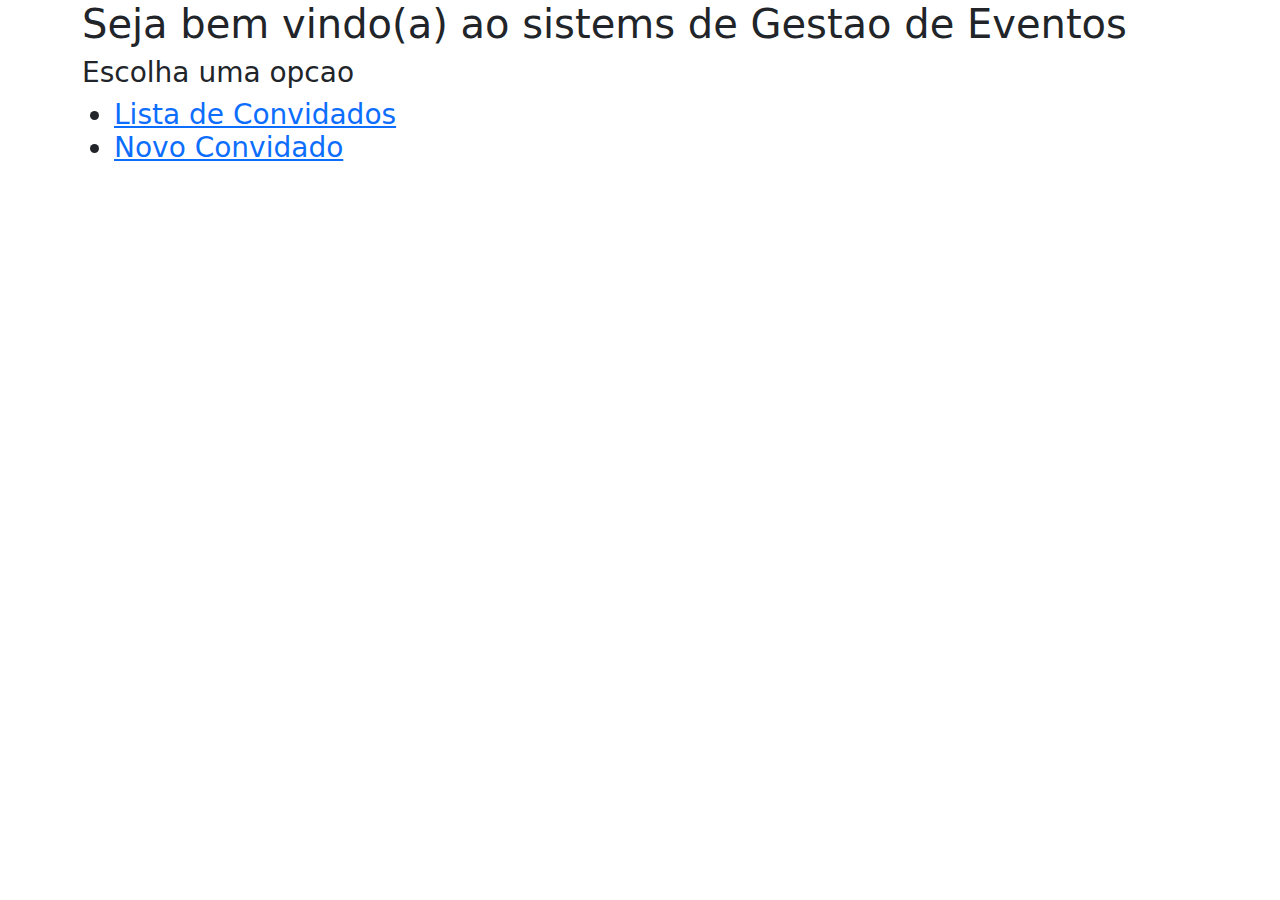
<file: src/main/resources/templates/index.html>
<!DOCTYPE html>
<html>
<head>
<meta charset="ISO-8859-1">
<link href="https://cdn.jsdelivr.net/npm/bootstrap@5.3.2/dist/css/bootstrap.min.css" rel="stylesheet">
<title>Insert title here</title>
</head>
<body>

	<div class="container">
		<h1>Seja bem vindo(a) ao sistems de Gestao de Eventos</h1>
		<h3> Escolha uma opcao <h3>
		
		
		<ul>
			<li> 
				<a href="/convidados/lista">Lista de Convidados</a>
			</li>
			<li> 
				<a href="/convidados/novo">Novo Convidado</a>
			</li>
		</ul>
	</div>
</body>
</html>
</file>
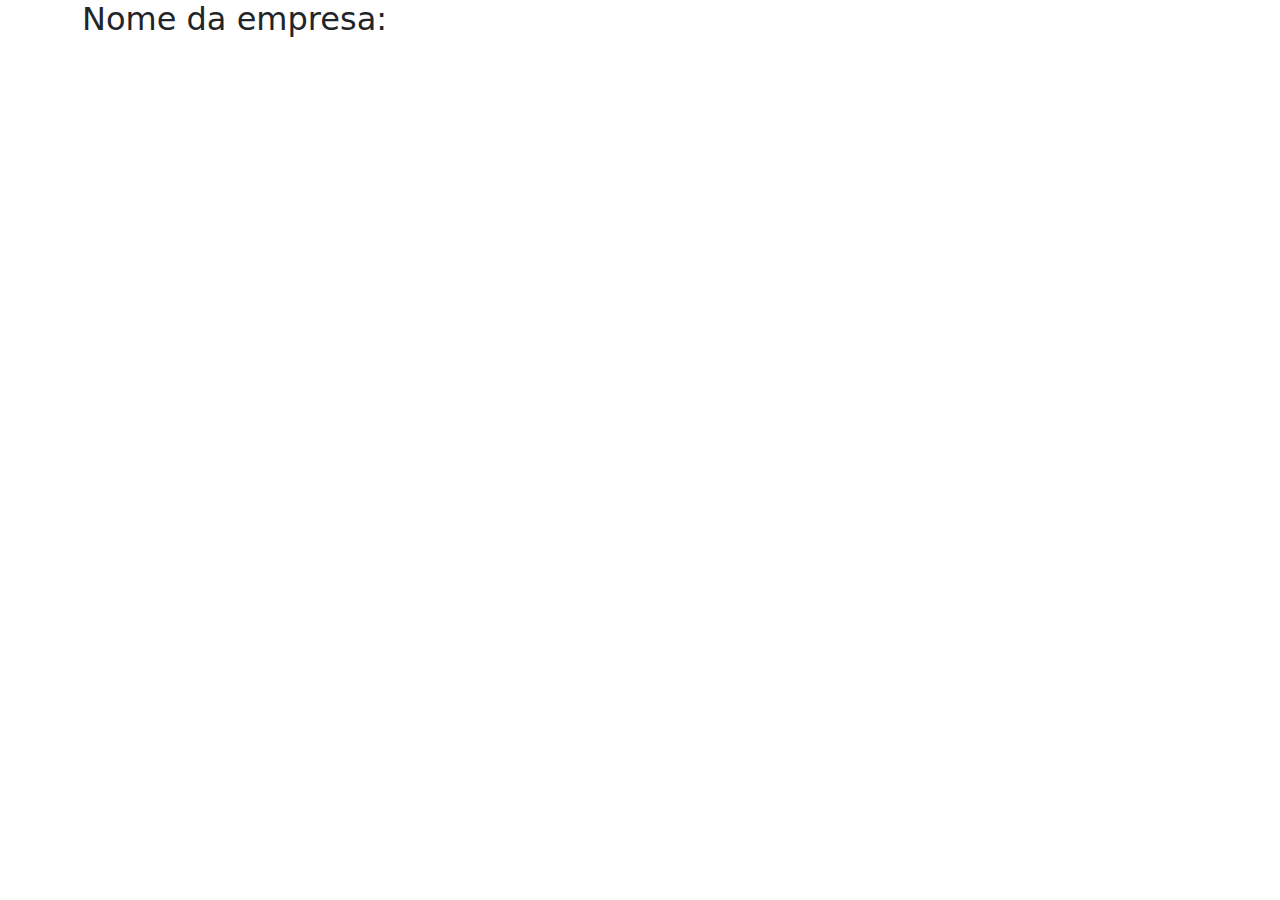
<file: src/main/resources/templates/empresa.html>
<!DOCTYPE html>
<html xmlns:th="http://www.thymeleaf.org">
<head>
<meta charset="ISO-8859-1">
<link href="https://cdn.jsdelivr.net/npm/bootstrap@5.3.2/dist/css/bootstrap.min.css" rel="stylesheet">
<title>Empresa</title>
</head>
<body>
	<div class="container">
		<h2>Nome da empresa: </h2>
		<span th:text="${nome_empresa}"></span>
		
	</div>
</body>
</html>
</file>
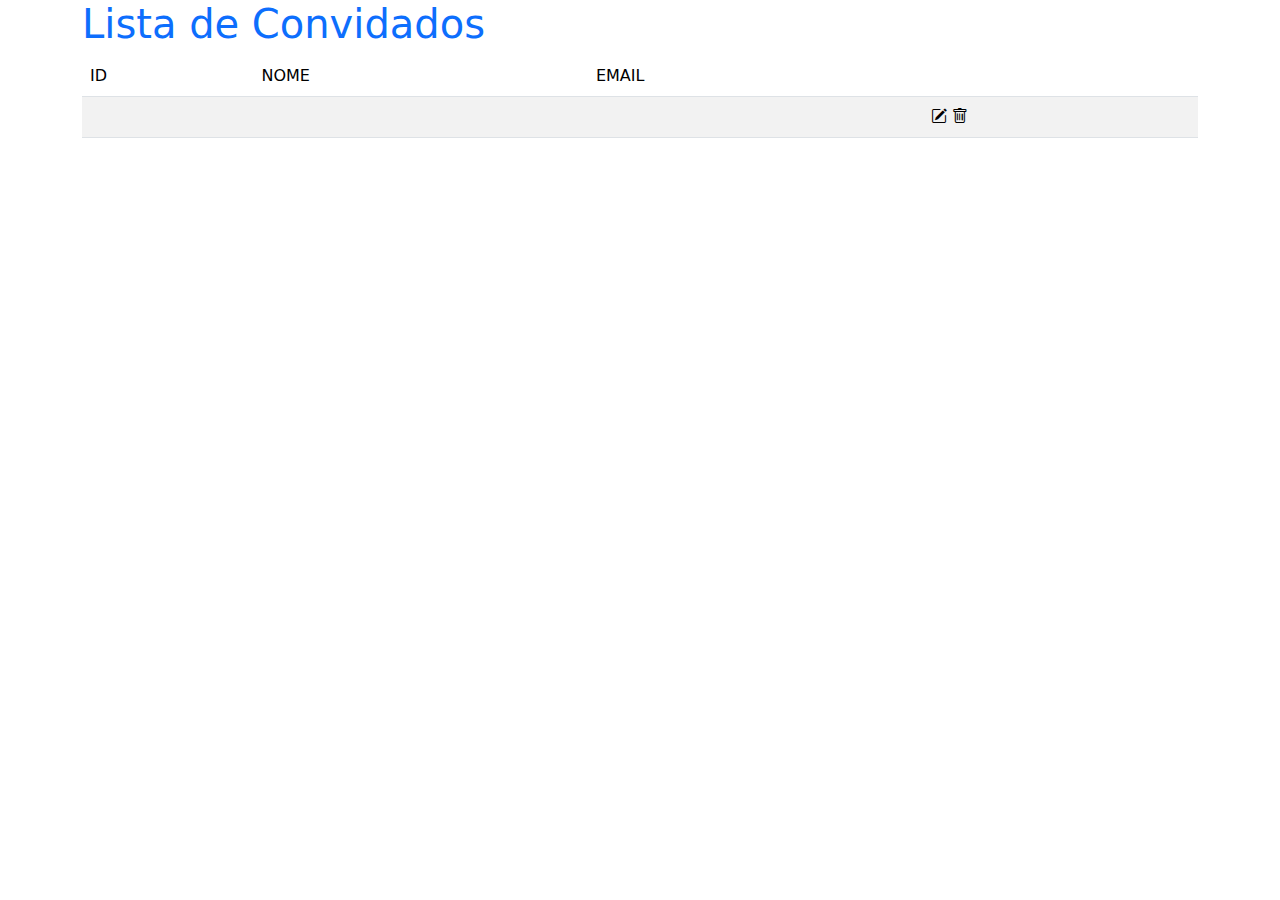
<file: src/main/resources/templates/convidados/listaConvidados.html>
<!DOCTYPE html>
<html xmlns:th="http://www.thymeleaf.org">

<head>
	<meta charset="ISO-8859-1">
	<link href="https://cdn.jsdelivr.net/npm/bootstrap@5.3.2/dist/css/bootstrap.min.css" rel="stylesheet">
	<link rel="stylesheet" href="https://cdn.jsdelivr.net/npm/bootstrap-icons@1.11.2/font/bootstrap-icons.min.css">
	<title>Lista de convidados</title>
</head>

<body>

	<div class="container">
		<h1 class="text-primary"> Lista de Convidados</h1>


		<div class="">
		</div>

		<table class="table table-striped">
			<thead>
				<tr>
					<td>ID</td>
					<td>NOME</td>
					<td>EMAIL</td>
					<td></td>
				</tr>
			</thead>

			<tbody>
				<tr th:each="c : ${lista_convidados}">
					<td th:text="${c.id}"></td>
					<td th:text="${c.nome}"></td>
					<td th:text="${c.email}"></td>
					<td>
						<a th:href="@{/convidados/alteracao/{id}(id=${c.id})}">
							<i class="bi bi-pencil-square"></i>
						</a>
						<a th:href="@{/convidados/remocao/{id}(id=${c.id})}">
							<i class="bi bi-trash"></i>
						</a>
					</td>
				</tr>
			</tbody>
		</table>
	</div>
</body>

</html>
</file>
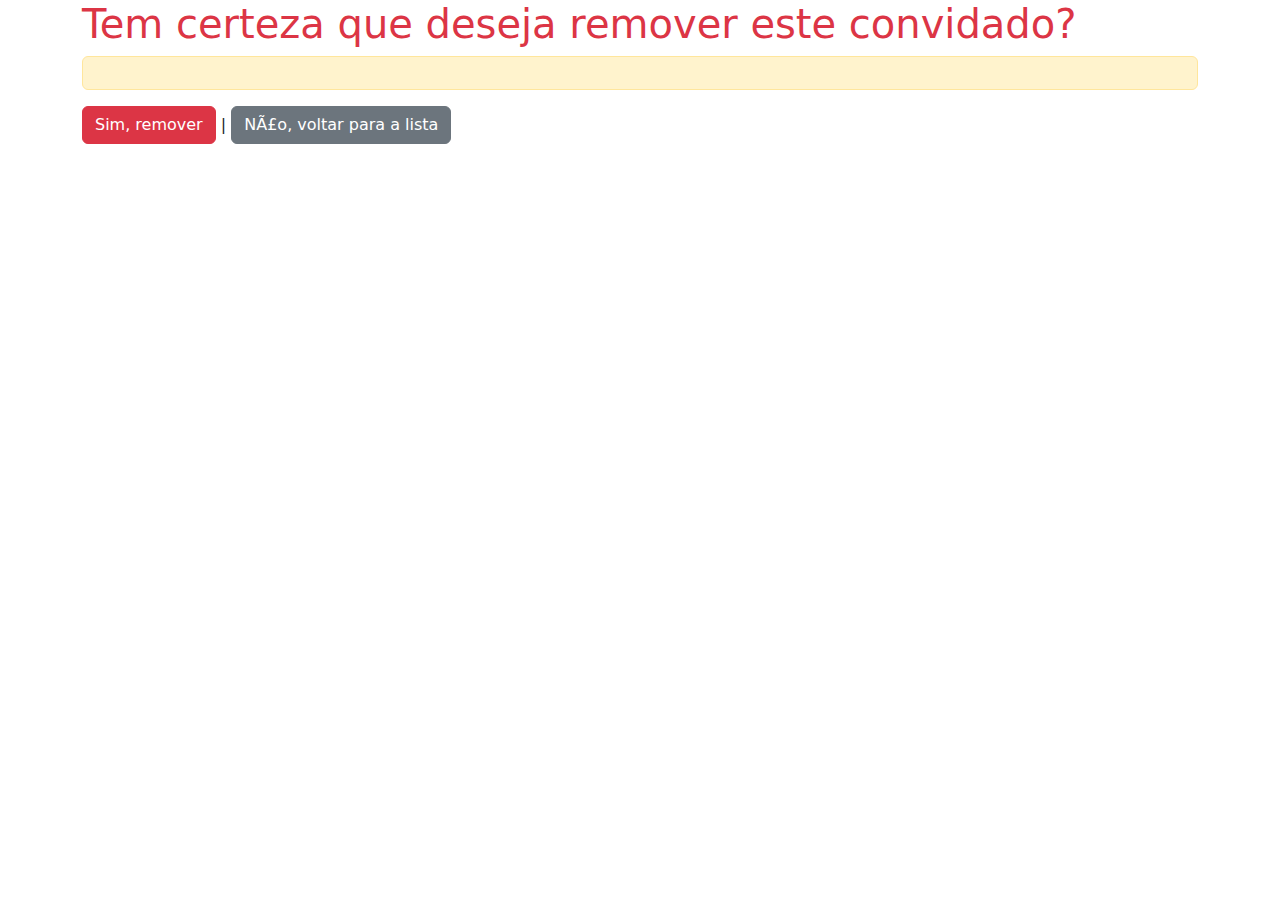
<file: src/main/resources/templates/convidados/removerConvidado.html>
<!DOCTYPE html>
<html xmlns:th="http://www.thymeleaf.org">
<head>
	<meta charset="ISO-8859-1">
	<link href="https://cdn.jsdelivr.net/npm/bootstrap@5.3.2/dist/css/bootstrap.min.css" rel="stylesheet">
	<title>Remover Convidado</title>
</head>
<body>

	<div class="container">
		<h1 class="text-danger">Tem certeza que deseja remover este convidado?</h1>
		
		<form action="#" th:action="@{/convidados/remocao}" th:object="${convidado}" method="post">
			<div class="alert alert-warning">
				<span th:text="${convidado.nome}"></span>
			</div>
			<input type="hidden" th:field="*{id}" />
			<div>
				<button type="submit" class="btn btn-danger">Sim, remover</button> |
				<a class="btn btn-secondary" href="/convidados/lista">Não, voltar para a lista</a>
			</div>
		</form>
	</div>
</body>
</html>
</file>
